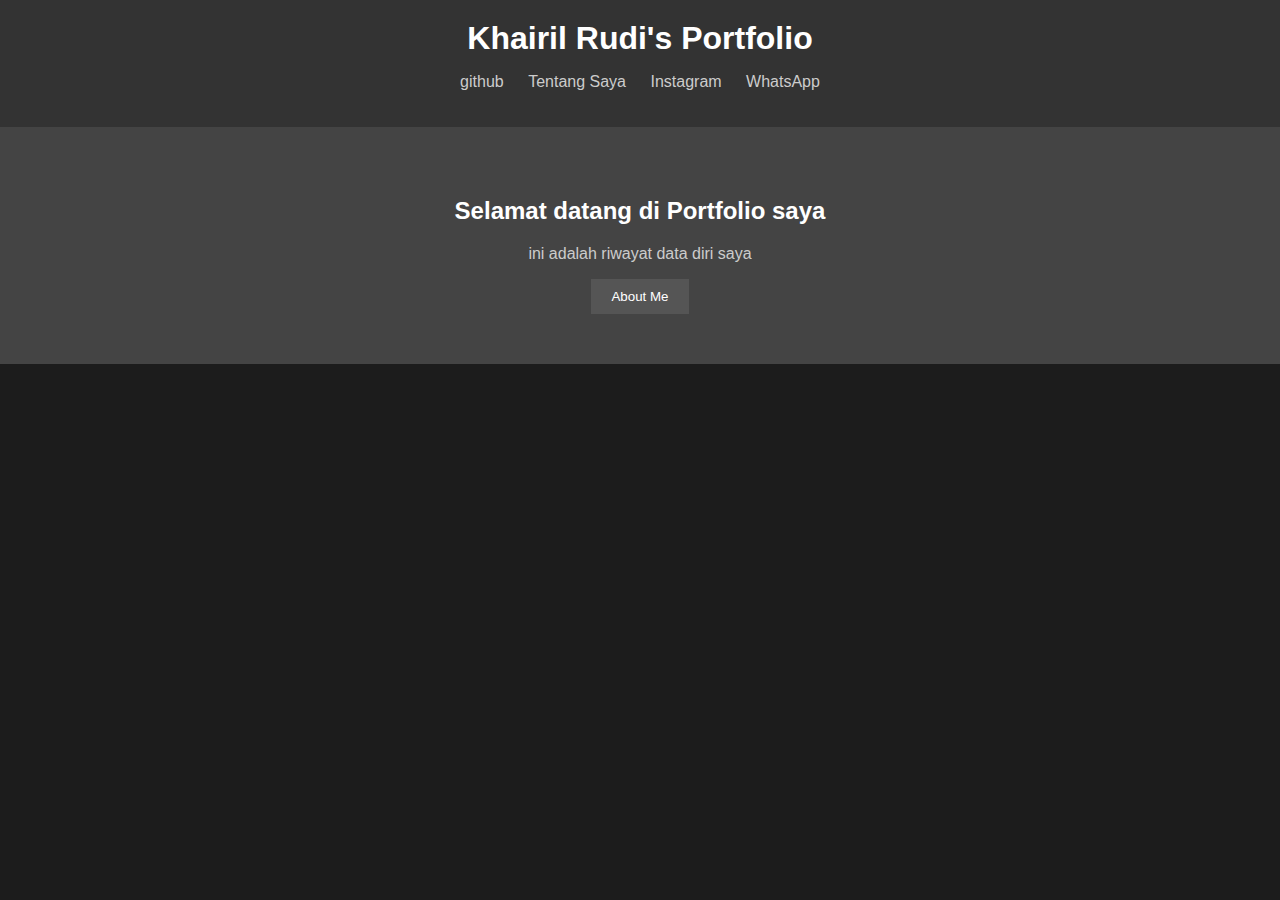
<file: index.html>
<!DOCTYPE html>
<html lang="en">
<head>
    <meta charset="UTF-8">
    <meta name="viewport" content="width=device-width, initial-scale=1.0">
    <title>Portofolio Khairil Rudi</title>
    <link rel="stylesheet" href="styles.css">
</head>
<body>
    <header>
        <h1>Khairil Rudi's Portfolio</h1>
        <nav>
            <ul>
                <li><a href="https://github.com/khaiautooooo">github</a></li>
                <li><a href="tentangsaya.html">Tentang Saya</a></li>
                <li><a href="https://instagram.com/khairilrudi_11" target="_blank">Instagram</a></li>
                <li><a href="https://wa.me/085171232402" target="_blank">WhatsApp</a></li>
            </ul>
        </nav>
    </header>
    <main>
        <section class="hero">
            <h2> Selamat datang di Portfolio saya</h2>
            <p>ini adalah riwayat data diri saya</p>
            <button onclick="location.href='tentangsaya.html'">About Me</button>
        </section>
    </main>
</body>
</html>
</file>
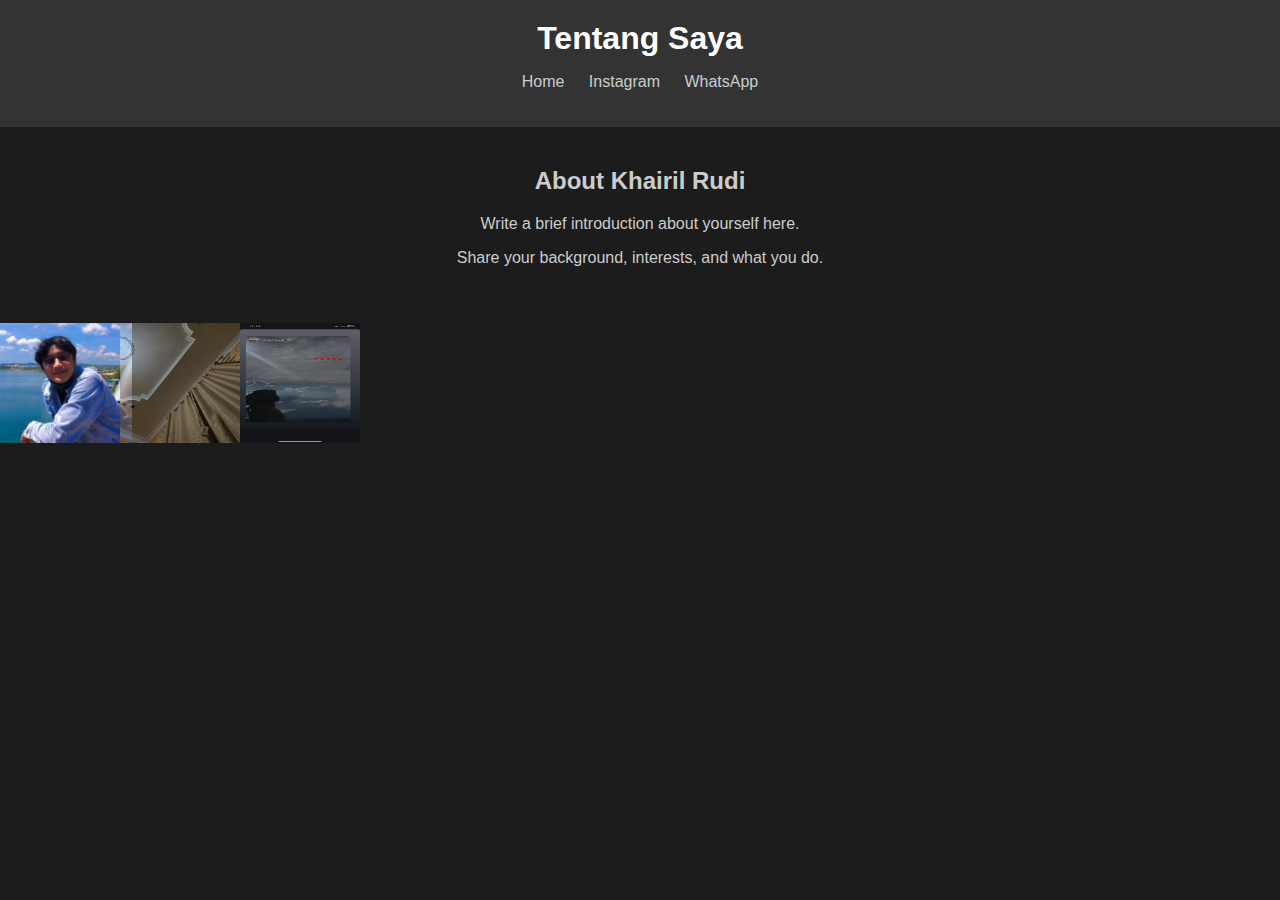
<file: tentangsaya.html>
<!DOCTYPE html>
<html lang="en">
<head>
    <meta charset="UTF-8">
    <meta name="viewport" content="width=device-width, initial-scale=1.0">
    <title>Tentang Saya - Khairil Rudi</title>
    <link rel="stylesheet" href="styles.css">
</head>
<body>
    <header>
        <h1>Tentang Saya</h1>
        <nav>
            <ul>
                <li><a href="index.html">Home</a></li>
                <li><a href="https://instagram.com/khairilrudi_11" target="_blank">Instagram</a></li>
                <li><a href="https://wa.me/085171232402" target="_blank">WhatsApp</a></li>
            </ul>
        </nav>
    </header>
    <main>
        <section class="about">
            <h2>About Khairil Rudi</h2>
            <p>Write a brief introduction about yourself here.</p>
            <p>Share your background, interests, and what you do.</p>
        </section>
        <section class="slider">
            <div class="slides">
                <div class="slide">
                    <img src="img1.jpg" alt="Image 1">
                </div>
                <div class="slide main-slide">
                    <img src="img2.jpg" alt="Image 2">
                </div>
                <div class="slide">
                    <img src="img3.jpg" alt="Image 3">
                </div>
            </div>
        </section>
    </main>
    <script src="script.js"></script>
</body>
</html>
</file>
<file: styles.css>
body {
    font-family: Arial, sans-serif;
    background-color: #1c1c1c;
    color: #ccc;
    margin: 0;
    padding: 0;
}

header {
    background-color: #333;
    padding: 20px;
    text-align: center;
}

header h1 {
    margin: 0;
    color: #fff;
}

nav ul {
    list-style: none;
    padding: 0;
}

nav ul li {
    display: inline;
    margin: 0 10px;
}

nav ul li a {
    color: #ccc;
    text-decoration: none;
}

nav ul li a:hover {
    color: #fff;
}

.hero {
    text-align: center;
    padding: 50px;
    background-color: #444;
}

.hero h2 {
    color: #fff;
}

.hero p {
    color: #ccc;
}

.hero button {
    background-color: #555;
    color: #fff;
    border: none;
    padding: 10px 20px;
    cursor: pointer;
}

.hero button:hover {
    background-color: #666;
}

.about {
    padding: 20px;
    text-align: center;
}

.slider {
    width: 100%;
    overflow: hidden;
    position: relative;
    margin: 20px 0;
}

.slides {
    display: flex;
    transition: transform 1s ease;
    will-change: transform;
}

.slide {
    min-width: 120px;
    transition: transform 0.5s ease;
    text-align: center;
}

.main-slide {
    transform: scale(1.2);
}

.slide:not(.main-slide) {
    opacity: 0.6;
}

.slide img {
    width: 120px;
    height: 120px;
    display: block;
    margin: 0 auto;
}
</file>
